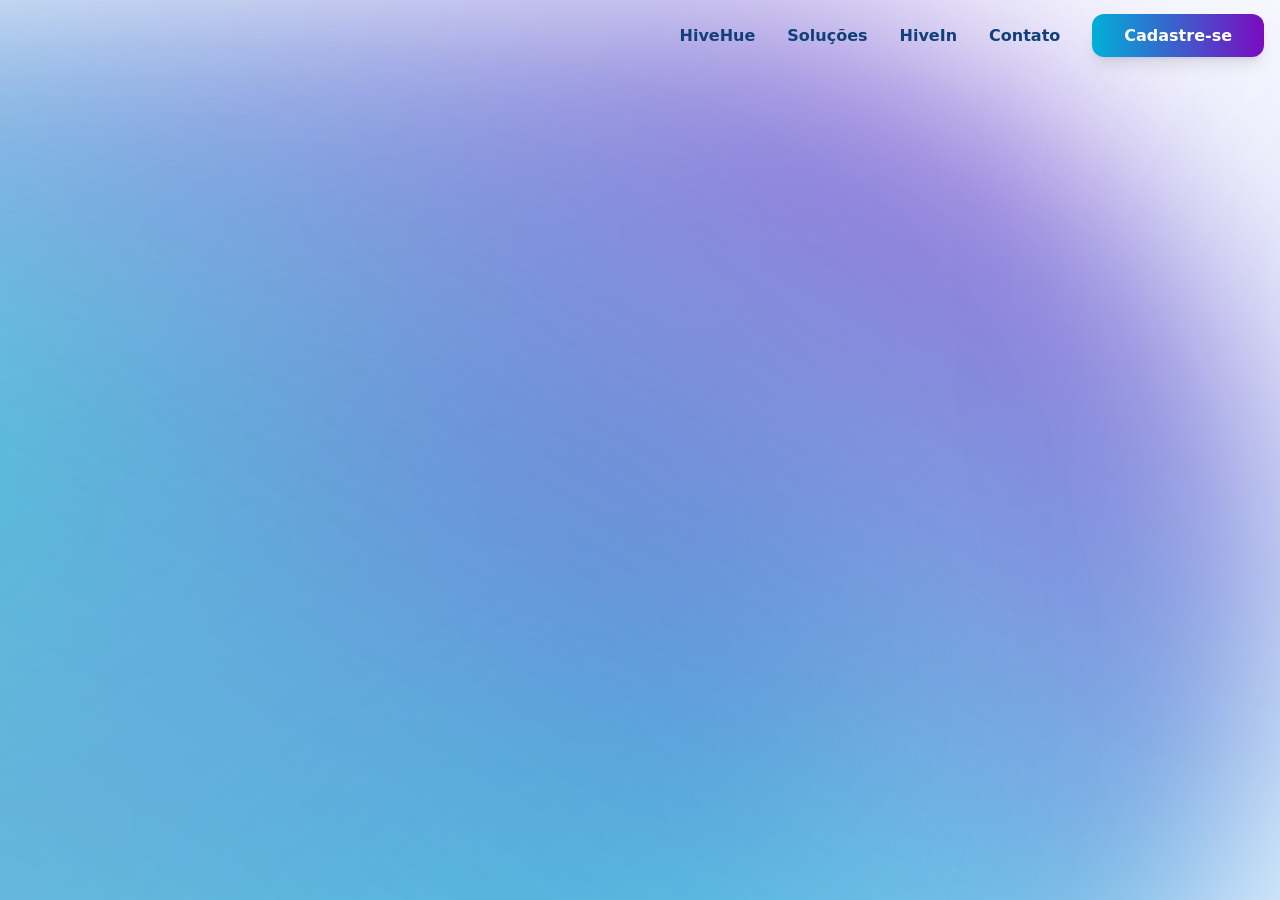
<file: index.html>
<!doctype html>
<html lang="pt-br">

<head>
  <meta charset="UTF-8" />
  <link rel="icon" type="image/svg+xml" href="/vite.svg" />
  <meta name="viewport" content="width=device-width, initial-scale=1.0" />
  <title>HiveHue | O ecosistema da inovação</title>
  <meta name="description"
    content="Transformamos desafios em conexões e ideias em negócios, acelerando a inovação e tornando o ecossistema de inovação acessível a todos." />
  <script type="module" crossorigin src="/assets/index-CHvXTnow.js"></script>
  <link rel="stylesheet" crossorigin href="/assets/index-Cvci1l3g.css">
</head>

<body class="font-sans">
  <div id="root"></div>
</body>

</html>
</file>
<file: assets/index-Cvci1l3g.css>
:root{--toastify-color-light: #fff;--toastify-color-dark: #121212;--toastify-color-info: #3498db;--toastify-color-success: #07bc0c;--toastify-color-warning: #f1c40f;--toastify-color-error: hsl(6, 78%, 57%);--toastify-color-transparent: rgba(255, 255, 255, .7);--toastify-icon-color-info: var(--toastify-color-info);--toastify-icon-color-success: var(--toastify-color-success);--toastify-icon-color-warning: var(--toastify-color-warning);--toastify-icon-color-error: var(--toastify-color-error);--toastify-container-width: fit-content;--toastify-toast-width: 320px;--toastify-toast-offset: 16px;--toastify-toast-top: max(var(--toastify-toast-offset), env(safe-area-inset-top));--toastify-toast-right: max(var(--toastify-toast-offset), env(safe-area-inset-right));--toastify-toast-left: max(var(--toastify-toast-offset), env(safe-area-inset-left));--toastify-toast-bottom: max(var(--toastify-toast-offset), env(safe-area-inset-bottom));--toastify-toast-background: #fff;--toastify-toast-padding: 14px;--toastify-toast-min-height: 64px;--toastify-toast-max-height: 800px;--toastify-toast-bd-radius: 6px;--toastify-toast-shadow: 0px 4px 12px rgba(0, 0, 0, .1);--toastify-font-family: sans-serif;--toastify-z-index: 9999;--toastify-text-color-light: #757575;--toastify-text-color-dark: #fff;--toastify-text-color-info: #fff;--toastify-text-color-success: #fff;--toastify-text-color-warning: #fff;--toastify-text-color-error: #fff;--toastify-spinner-color: #616161;--toastify-spinner-color-empty-area: #e0e0e0;--toastify-color-progress-light: linear-gradient(to right, #4cd964, #5ac8fa, #007aff, #34aadc, #5856d6, #ff2d55);--toastify-color-progress-dark: #bb86fc;--toastify-color-progress-info: var(--toastify-color-info);--toastify-color-progress-success: var(--toastify-color-success);--toastify-color-progress-warning: var(--toastify-color-warning);--toastify-color-progress-error: var(--toastify-color-error);--toastify-color-progress-bgo: .2}.Toastify__toast-container{z-index:var(--toastify-z-index);-webkit-transform:translate3d(0,0,var(--toastify-z-index));position:fixed;width:var(--toastify-container-width);box-sizing:border-box;color:#fff;display:flex;flex-direction:column}.Toastify__toast-container--top-left{top:var(--toastify-toast-top);left:var(--toastify-toast-left)}.Toastify__toast-container--top-center{top:var(--toastify-toast-top);left:50%;transform:translate(-50%);align-items:center}.Toastify__toast-container--top-right{top:var(--toastify-toast-top);right:var(--toastify-toast-right);align-items:end}.Toastify__toast-container--bottom-left{bottom:var(--toastify-toast-bottom);left:var(--toastify-toast-left)}.Toastify__toast-container--bottom-center{bottom:var(--toastify-toast-bottom);left:50%;transform:translate(-50%);align-items:center}.Toastify__toast-container--bottom-right{bottom:var(--toastify-toast-bottom);right:var(--toastify-toast-right);align-items:end}.Toastify__toast{--y: 0;position:relative;touch-action:none;width:var(--toastify-toast-width);min-height:var(--toastify-toast-min-height);box-sizing:border-box;margin-bottom:1rem;padding:var(--toastify-toast-padding);border-radius:var(--toastify-toast-bd-radius);box-shadow:var(--toastify-toast-shadow);max-height:var(--toastify-toast-max-height);font-family:var(--toastify-font-family);z-index:0;display:flex;flex:1 auto;align-items:center;word-break:break-word}@media only screen and (max-width: 480px){.Toastify__toast-container{width:100vw;left:env(safe-area-inset-left);margin:0}.Toastify__toast-container--top-left,.Toastify__toast-container--top-center,.Toastify__toast-container--top-right{top:env(safe-area-inset-top);transform:translate(0)}.Toastify__toast-container--bottom-left,.Toastify__toast-container--bottom-center,.Toastify__toast-container--bottom-right{bottom:env(safe-area-inset-bottom);transform:translate(0)}.Toastify__toast-container--rtl{right:env(safe-area-inset-right);left:initial}.Toastify__toast{--toastify-toast-width: 100%;margin-bottom:0;border-radius:0}}.Toastify__toast-container[data-stacked=true]{width:var(--toastify-toast-width)}.Toastify__toast--stacked{position:absolute;width:100%;transform:translate3d(0,var(--y),0) scale(var(--s));transition:transform .3s}.Toastify__toast--stacked[data-collapsed] .Toastify__toast-body,.Toastify__toast--stacked[data-collapsed] .Toastify__close-button{transition:opacity .1s}.Toastify__toast--stacked[data-collapsed=false]{overflow:visible}.Toastify__toast--stacked[data-collapsed=true]:not(:last-child)>*{opacity:0}.Toastify__toast--stacked:after{content:"";position:absolute;left:0;right:0;height:calc(var(--g) * 1px);bottom:100%}.Toastify__toast--stacked[data-pos=top]{top:0}.Toastify__toast--stacked[data-pos=bot]{bottom:0}.Toastify__toast--stacked[data-pos=bot].Toastify__toast--stacked:before{transform-origin:top}.Toastify__toast--stacked[data-pos=top].Toastify__toast--stacked:before{transform-origin:bottom}.Toastify__toast--stacked:before{content:"";position:absolute;left:0;right:0;bottom:0;height:100%;transform:scaleY(3);z-index:-1}.Toastify__toast--rtl{direction:rtl}.Toastify__toast--close-on-click{cursor:pointer}.Toastify__toast-icon{margin-inline-end:10px;width:22px;flex-shrink:0;display:flex}.Toastify--animate{animation-fill-mode:both;animation-duration:.5s}.Toastify--animate-icon{animation-fill-mode:both;animation-duration:.3s}.Toastify__toast-theme--dark{background:var(--toastify-color-dark);color:var(--toastify-text-color-dark)}.Toastify__toast-theme--light,.Toastify__toast-theme--colored.Toastify__toast--default{background:var(--toastify-color-light);color:var(--toastify-text-color-light)}.Toastify__toast-theme--colored.Toastify__toast--info{color:var(--toastify-text-color-info);background:var(--toastify-color-info)}.Toastify__toast-theme--colored.Toastify__toast--success{color:var(--toastify-text-color-success);background:var(--toastify-color-success)}.Toastify__toast-theme--colored.Toastify__toast--warning{color:var(--toastify-text-color-warning);background:var(--toastify-color-warning)}.Toastify__toast-theme--colored.Toastify__toast--error{color:var(--toastify-text-color-error);background:var(--toastify-color-error)}.Toastify__progress-bar-theme--light{background:var(--toastify-color-progress-light)}.Toastify__progress-bar-theme--dark{background:var(--toastify-color-progress-dark)}.Toastify__progress-bar--info{background:var(--toastify-color-progress-info)}.Toastify__progress-bar--success{background:var(--toastify-color-progress-success)}.Toastify__progress-bar--warning{background:var(--toastify-color-progress-warning)}.Toastify__progress-bar--error{background:var(--toastify-color-progress-error)}.Toastify__progress-bar-theme--colored.Toastify__progress-bar--info,.Toastify__progress-bar-theme--colored.Toastify__progress-bar--success,.Toastify__progress-bar-theme--colored.Toastify__progress-bar--warning,.Toastify__progress-bar-theme--colored.Toastify__progress-bar--error{background:var(--toastify-color-transparent)}.Toastify__close-button{color:#fff;position:absolute;top:6px;right:6px;background:transparent;outline:none;border:none;padding:0;cursor:pointer;opacity:.7;transition:.3s ease;z-index:1}.Toastify__toast--rtl .Toastify__close-button{left:6px;right:unset}.Toastify__close-button--light{color:#000;opacity:.3}.Toastify__close-button>svg{fill:currentColor;height:16px;width:14px}.Toastify__close-button:hover,.Toastify__close-button:focus{opacity:1}@keyframes Toastify__trackProgress{0%{transform:scaleX(1)}to{transform:scaleX(0)}}.Toastify__progress-bar{position:absolute;bottom:0;left:0;width:100%;height:100%;z-index:1;opacity:.7;transform-origin:left}.Toastify__progress-bar--animated{animation:Toastify__trackProgress linear 1 forwards}.Toastify__progress-bar--controlled{transition:transform .2s}.Toastify__progress-bar--rtl{right:0;left:initial;transform-origin:right;border-bottom-left-radius:initial}.Toastify__progress-bar--wrp{position:absolute;overflow:hidden;bottom:0;left:0;width:100%;height:5px;border-bottom-left-radius:var(--toastify-toast-bd-radius);border-bottom-right-radius:var(--toastify-toast-bd-radius)}.Toastify__progress-bar--wrp[data-hidden=true]{opacity:0}.Toastify__progress-bar--bg{opacity:var(--toastify-color-progress-bgo);width:100%;height:100%}.Toastify__spinner{width:20px;height:20px;box-sizing:border-box;border:2px solid;border-radius:100%;border-color:var(--toastify-spinner-color-empty-area);border-right-color:var(--toastify-spinner-color);animation:Toastify__spin .65s linear infinite}@keyframes Toastify__bounceInRight{0%,60%,75%,90%,to{animation-timing-function:cubic-bezier(.215,.61,.355,1)}0%{opacity:0;transform:translate3d(3000px,0,0)}60%{opacity:1;transform:translate3d(-25px,0,0)}75%{transform:translate3d(10px,0,0)}90%{transform:translate3d(-5px,0,0)}to{transform:none}}@keyframes Toastify__bounceOutRight{20%{opacity:1;transform:translate3d(-20px,var(--y),0)}to{opacity:0;transform:translate3d(2000px,var(--y),0)}}@keyframes Toastify__bounceInLeft{0%,60%,75%,90%,to{animation-timing-function:cubic-bezier(.215,.61,.355,1)}0%{opacity:0;transform:translate3d(-3000px,0,0)}60%{opacity:1;transform:translate3d(25px,0,0)}75%{transform:translate3d(-10px,0,0)}90%{transform:translate3d(5px,0,0)}to{transform:none}}@keyframes Toastify__bounceOutLeft{20%{opacity:1;transform:translate3d(20px,var(--y),0)}to{opacity:0;transform:translate3d(-2000px,var(--y),0)}}@keyframes Toastify__bounceInUp{0%,60%,75%,90%,to{animation-timing-function:cubic-bezier(.215,.61,.355,1)}0%{opacity:0;transform:translate3d(0,3000px,0)}60%{opacity:1;transform:translate3d(0,-20px,0)}75%{transform:translate3d(0,10px,0)}90%{transform:translate3d(0,-5px,0)}to{transform:translateZ(0)}}@keyframes Toastify__bounceOutUp{20%{transform:translate3d(0,calc(var(--y) - 10px),0)}40%,45%{opacity:1;transform:translate3d(0,calc(var(--y) + 20px),0)}to{opacity:0;transform:translate3d(0,-2000px,0)}}@keyframes Toastify__bounceInDown{0%,60%,75%,90%,to{animation-timing-function:cubic-bezier(.215,.61,.355,1)}0%{opacity:0;transform:translate3d(0,-3000px,0)}60%{opacity:1;transform:translate3d(0,25px,0)}75%{transform:translate3d(0,-10px,0)}90%{transform:translate3d(0,5px,0)}to{transform:none}}@keyframes Toastify__bounceOutDown{20%{transform:translate3d(0,calc(var(--y) - 10px),0)}40%,45%{opacity:1;transform:translate3d(0,calc(var(--y) + 20px),0)}to{opacity:0;transform:translate3d(0,2000px,0)}}.Toastify__bounce-enter--top-left,.Toastify__bounce-enter--bottom-left{animation-name:Toastify__bounceInLeft}.Toastify__bounce-enter--top-right,.Toastify__bounce-enter--bottom-right{animation-name:Toastify__bounceInRight}.Toastify__bounce-enter--top-center{animation-name:Toastify__bounceInDown}.Toastify__bounce-enter--bottom-center{animation-name:Toastify__bounceInUp}.Toastify__bounce-exit--top-left,.Toastify__bounce-exit--bottom-left{animation-name:Toastify__bounceOutLeft}.Toastify__bounce-exit--top-right,.Toastify__bounce-exit--bottom-right{animation-name:Toastify__bounceOutRight}.Toastify__bounce-exit--top-center{animation-name:Toastify__bounceOutUp}.Toastify__bounce-exit--bottom-center{animation-name:Toastify__bounceOutDown}@keyframes Toastify__zoomIn{0%{opacity:0;transform:scale3d(.3,.3,.3)}50%{opacity:1}}@keyframes Toastify__zoomOut{0%{opacity:1}50%{opacity:0;transform:translate3d(0,var(--y),0) scale3d(.3,.3,.3)}to{opacity:0}}.Toastify__zoom-enter{animation-name:Toastify__zoomIn}.Toastify__zoom-exit{animation-name:Toastify__zoomOut}@keyframes Toastify__flipIn{0%{transform:perspective(400px) rotateX(90deg);animation-timing-function:ease-in;opacity:0}40%{transform:perspective(400px) rotateX(-20deg);animation-timing-function:ease-in}60%{transform:perspective(400px) rotateX(10deg);opacity:1}80%{transform:perspective(400px) rotateX(-5deg)}to{transform:perspective(400px)}}@keyframes Toastify__flipOut{0%{transform:translate3d(0,var(--y),0) perspective(400px)}30%{transform:translate3d(0,var(--y),0) perspective(400px) rotateX(-20deg);opacity:1}to{transform:translate3d(0,var(--y),0) perspective(400px) rotateX(90deg);opacity:0}}.Toastify__flip-enter{animation-name:Toastify__flipIn}.Toastify__flip-exit{animation-name:Toastify__flipOut}@keyframes Toastify__slideInRight{0%{transform:translate3d(110%,0,0);visibility:visible}to{transform:translate3d(0,var(--y),0)}}@keyframes Toastify__slideInLeft{0%{transform:translate3d(-110%,0,0);visibility:visible}to{transform:translate3d(0,var(--y),0)}}@keyframes Toastify__slideInUp{0%{transform:translate3d(0,110%,0);visibility:visible}to{transform:translate3d(0,var(--y),0)}}@keyframes Toastify__slideInDown{0%{transform:translate3d(0,-110%,0);visibility:visible}to{transform:translate3d(0,var(--y),0)}}@keyframes Toastify__slideOutRight{0%{transform:translate3d(0,var(--y),0)}to{visibility:hidden;transform:translate3d(110%,var(--y),0)}}@keyframes Toastify__slideOutLeft{0%{transform:translate3d(0,var(--y),0)}to{visibility:hidden;transform:translate3d(-110%,var(--y),0)}}@keyframes Toastify__slideOutDown{0%{transform:translate3d(0,var(--y),0)}to{visibility:hidden;transform:translate3d(0,500px,0)}}@keyframes Toastify__slideOutUp{0%{transform:translate3d(0,var(--y),0)}to{visibility:hidden;transform:translate3d(0,-500px,0)}}.Toastify__slide-enter--top-left,.Toastify__slide-enter--bottom-left{animation-name:Toastify__slideInLeft}.Toastify__slide-enter--top-right,.Toastify__slide-enter--bottom-right{animation-name:Toastify__slideInRight}.Toastify__slide-enter--top-center{animation-name:Toastify__slideInDown}.Toastify__slide-enter--bottom-center{animation-name:Toastify__slideInUp}.Toastify__slide-exit--top-left,.Toastify__slide-exit--bottom-left{animation-name:Toastify__slideOutLeft;animation-timing-function:ease-in;animation-duration:.3s}.Toastify__slide-exit--top-right,.Toastify__slide-exit--bottom-right{animation-name:Toastify__slideOutRight;animation-timing-function:ease-in;animation-duration:.3s}.Toastify__slide-exit--top-center{animation-name:Toastify__slideOutUp;animation-timing-function:ease-in;animation-duration:.3s}.Toastify__slide-exit--bottom-center{animation-name:Toastify__slideOutDown;animation-timing-function:ease-in;animation-duration:.3s}@keyframes Toastify__spin{0%{transform:rotate(0)}to{transform:rotate(360deg)}}*,:before,:after{--tw-border-spacing-x: 0;--tw-border-spacing-y: 0;--tw-translate-x: 0;--tw-translate-y: 0;--tw-rotate: 0;--tw-skew-x: 0;--tw-skew-y: 0;--tw-scale-x: 1;--tw-scale-y: 1;--tw-pan-x: ;--tw-pan-y: ;--tw-pinch-zoom: ;--tw-scroll-snap-strictness: proximity;--tw-gradient-from-position: ;--tw-gradient-via-position: ;--tw-gradient-to-position: ;--tw-ordinal: ;--tw-slashed-zero: ;--tw-numeric-figure: ;--tw-numeric-spacing: ;--tw-numeric-fraction: ;--tw-ring-inset: ;--tw-ring-offset-width: 0px;--tw-ring-offset-color: #fff;--tw-ring-color: rgb(59 130 246 / .5);--tw-ring-offset-shadow: 0 0 #0000;--tw-ring-shadow: 0 0 #0000;--tw-shadow: 0 0 #0000;--tw-shadow-colored: 0 0 #0000;--tw-blur: ;--tw-brightness: ;--tw-contrast: ;--tw-grayscale: ;--tw-hue-rotate: ;--tw-invert: ;--tw-saturate: ;--tw-sepia: ;--tw-drop-shadow: ;--tw-backdrop-blur: ;--tw-backdrop-brightness: ;--tw-backdrop-contrast: ;--tw-backdrop-grayscale: ;--tw-backdrop-hue-rotate: ;--tw-backdrop-invert: ;--tw-backdrop-opacity: ;--tw-backdrop-saturate: ;--tw-backdrop-sepia: ;--tw-contain-size: ;--tw-contain-layout: ;--tw-contain-paint: ;--tw-contain-style: }::backdrop{--tw-border-spacing-x: 0;--tw-border-spacing-y: 0;--tw-translate-x: 0;--tw-translate-y: 0;--tw-rotate: 0;--tw-skew-x: 0;--tw-skew-y: 0;--tw-scale-x: 1;--tw-scale-y: 1;--tw-pan-x: ;--tw-pan-y: ;--tw-pinch-zoom: ;--tw-scroll-snap-strictness: proximity;--tw-gradient-from-position: ;--tw-gradient-via-position: ;--tw-gradient-to-position: ;--tw-ordinal: ;--tw-slashed-zero: ;--tw-numeric-figure: ;--tw-numeric-spacing: ;--tw-numeric-fraction: ;--tw-ring-inset: ;--tw-ring-offset-width: 0px;--tw-ring-offset-color: #fff;--tw-ring-color: rgb(59 130 246 / .5);--tw-ring-offset-shadow: 0 0 #0000;--tw-ring-shadow: 0 0 #0000;--tw-shadow: 0 0 #0000;--tw-shadow-colored: 0 0 #0000;--tw-blur: ;--tw-brightness: ;--tw-contrast: ;--tw-grayscale: ;--tw-hue-rotate: ;--tw-invert: ;--tw-saturate: ;--tw-sepia: ;--tw-drop-shadow: ;--tw-backdrop-blur: ;--tw-backdrop-brightness: ;--tw-backdrop-contrast: ;--tw-backdrop-grayscale: ;--tw-backdrop-hue-rotate: ;--tw-backdrop-invert: ;--tw-backdrop-opacity: ;--tw-backdrop-saturate: ;--tw-backdrop-sepia: ;--tw-contain-size: ;--tw-contain-layout: ;--tw-contain-paint: ;--tw-contain-style: }*,:before,:after{box-sizing:border-box;border-width:0;border-style:solid;border-color:#e5e7eb}:before,:after{--tw-content: ""}html,:host{line-height:1.5;-webkit-text-size-adjust:100%;-moz-tab-size:4;-o-tab-size:4;tab-size:4;font-family:system-ui,ui-sans-serif,system-ui,sans-serif,"Apple Color Emoji","Segoe UI Emoji",Segoe UI Symbol,"Noto Color Emoji";font-feature-settings:normal;font-variation-settings:normal;-webkit-tap-highlight-color:transparent}body{margin:0;line-height:inherit}hr{height:0;color:inherit;border-top-width:1px}abbr:where([title]){-webkit-text-decoration:underline dotted;text-decoration:underline dotted}h1,h2,h3,h4,h5,h6{font-size:inherit;font-weight:inherit}a{color:inherit;text-decoration:inherit}b,strong{font-weight:bolder}code,kbd,samp,pre{font-family:ui-monospace,SFMono-Regular,Menlo,Monaco,Consolas,Liberation Mono,Courier New,monospace;font-feature-settings:normal;font-variation-settings:normal;font-size:1em}small{font-size:80%}sub,sup{font-size:75%;line-height:0;position:relative;vertical-align:baseline}sub{bottom:-.25em}sup{top:-.5em}table{text-indent:0;border-color:inherit;border-collapse:collapse}button,input,optgroup,select,textarea{font-family:inherit;font-feature-settings:inherit;font-variation-settings:inherit;font-size:100%;font-weight:inherit;line-height:inherit;letter-spacing:inherit;color:inherit;margin:0;padding:0}button,select{text-transform:none}button,input:where([type=button]),input:where([type=reset]),input:where([type=submit]){-webkit-appearance:button;background-color:transparent;background-image:none}:-moz-focusring{outline:auto}:-moz-ui-invalid{box-shadow:none}progress{vertical-align:baseline}::-webkit-inner-spin-button,::-webkit-outer-spin-button{height:auto}[type=search]{-webkit-appearance:textfield;outline-offset:-2px}::-webkit-search-decoration{-webkit-appearance:none}::-webkit-file-upload-button{-webkit-appearance:button;font:inherit}summary{display:list-item}blockquote,dl,dd,h1,h2,h3,h4,h5,h6,hr,figure,p,pre{margin:0}fieldset{margin:0;padding:0}legend{padding:0}ol,ul,menu{list-style:none;margin:0;padding:0}dialog{padding:0}textarea{resize:vertical}input::-moz-placeholder,textarea::-moz-placeholder{opacity:1;color:#9ca3af}input::placeholder,textarea::placeholder{opacity:1;color:#9ca3af}button,[role=button]{cursor:pointer}:disabled{cursor:default}img,svg,video,canvas,audio,iframe,embed,object{display:block;vertical-align:middle}img,video{max-width:100%;height:auto}[hidden]{display:none}.container{width:100%}@media (min-width: 640px){.container{max-width:640px}}@media (min-width: 768px){.container{max-width:768px}}@media (min-width: 1024px){.container{max-width:1024px}}@media (min-width: 1280px){.container{max-width:1280px}}@media (min-width: 1536px){.container{max-width:1536px}}.sr-only{position:absolute;width:1px;height:1px;padding:0;margin:-1px;overflow:hidden;clip:rect(0,0,0,0);white-space:nowrap;border-width:0}.pointer-events-none{pointer-events:none}.fixed{position:fixed}.absolute{position:absolute}.relative{position:relative}.-inset-2{top:-.5rem;right:-.5rem;bottom:-.5rem;left:-.5rem}.inset-0{top:0;right:0;bottom:0;left:0}.-right-1\/4{right:-25%}.-right-2{right:-.5rem}.-top-2{top:-.5rem}.left-0{left:0}.left-3{left:.75rem}.right-0{right:0}.right-1\/3{right:33.333333%}.right-4{right:1rem}.right-\[-80px\]{right:-80px}.top-0{top:0}.top-1\/2{top:50%}.top-1\/3{top:33.333333%}.top-1\/4{top:25%}.top-3{top:.75rem}.top-4{top:1rem}.z-0{z-index:0}.z-10{z-index:10}.z-20{z-index:20}.z-30{z-index:30}.z-50{z-index:50}.mx-2{margin-left:.5rem;margin-right:.5rem}.mx-4{margin-left:1rem;margin-right:1rem}.mx-auto{margin-left:auto;margin-right:auto}.my-auto{margin-top:auto;margin-bottom:auto}.-mt-12{margin-top:-3rem}.mb-12{margin-bottom:3rem}.mb-16{margin-bottom:4rem}.mb-2{margin-bottom:.5rem}.mb-20{margin-bottom:5rem}.mb-3{margin-bottom:.75rem}.mb-4{margin-bottom:1rem}.mb-6{margin-bottom:1.5rem}.mb-8{margin-bottom:2rem}.ml-2{margin-left:.5rem}.ml-3{margin-left:.75rem}.ml-auto{margin-left:auto}.mr-2{margin-right:.5rem}.mr-3{margin-right:.75rem}.mt-0\.5{margin-top:.125rem}.mt-1{margin-top:.25rem}.mt-12{margin-top:3rem}.mt-2{margin-top:.5rem}.mt-6{margin-top:1.5rem}.mt-8{margin-top:2rem}.block{display:block}.inline-block{display:inline-block}.flex{display:flex}.inline-flex{display:inline-flex}.grid{display:grid}.hidden{display:none}.h-1\.5{height:.375rem}.h-10{height:2.5rem}.h-12{height:3rem}.h-14{height:3.5rem}.h-16{height:4rem}.h-2{height:.5rem}.h-2\.5{height:.625rem}.h-20{height:5rem}.h-32{height:8rem}.h-4{height:1rem}.h-48{height:12rem}.h-5{height:1.25rem}.h-6{height:1.5rem}.h-64{height:16rem}.h-7{height:1.75rem}.h-8{height:2rem}.h-\[137vh\]{height:137vh}.h-\[17vh\]{height:17vh}.h-\[180px\]{height:180px}.h-\[500px\]{height:500px}.h-\[86vh\]{height:86vh}.h-full{height:100%}.h-px{height:1px}.min-h-\[calc\(100vh-4rem\)\]{min-height:calc(100vh - 4rem)}.min-h-screen{min-height:100vh}.w-10{width:2.5rem}.w-12{width:3rem}.w-14{width:3.5rem}.w-16{width:4rem}.w-2{width:.5rem}.w-2\.5{width:.625rem}.w-20{width:5rem}.w-24{width:6rem}.w-32{width:8rem}.w-4{width:1rem}.w-5{width:1.25rem}.w-6{width:1.5rem}.w-7{width:1.75rem}.w-8{width:2rem}.w-80{width:20rem}.w-\[100vw\]{width:100vw}.w-\[160vw\]{width:160vw}.w-\[20vw\]{width:20vw}.w-\[350px\]{width:350px}.w-auto{width:auto}.w-full{width:100%}.max-w-2xl{max-width:42rem}.max-w-3xl{max-width:48rem}.max-w-4xl{max-width:56rem}.max-w-5xl{max-width:64rem}.max-w-6xl{max-width:72rem}.max-w-7xl{max-width:80rem}.max-w-full{max-width:100%}.max-w-md{max-width:28rem}.flex-1{flex:1 1 0%}.flex-shrink-0{flex-shrink:0}.-translate-y-1\/2{--tw-translate-y: -50%;transform:translate(var(--tw-translate-x),var(--tw-translate-y)) rotate(var(--tw-rotate)) skew(var(--tw-skew-x)) skewY(var(--tw-skew-y)) scaleX(var(--tw-scale-x)) scaleY(var(--tw-scale-y))}.rotate-0{--tw-rotate: 0deg;transform:translate(var(--tw-translate-x),var(--tw-translate-y)) rotate(var(--tw-rotate)) skew(var(--tw-skew-x)) skewY(var(--tw-skew-y)) scaleX(var(--tw-scale-x)) scaleY(var(--tw-scale-y))}.transform{transform:translate(var(--tw-translate-x),var(--tw-translate-y)) rotate(var(--tw-rotate)) skew(var(--tw-skew-x)) skewY(var(--tw-skew-y)) scaleX(var(--tw-scale-x)) scaleY(var(--tw-scale-y))}.transform-gpu{transform:translate3d(var(--tw-translate-x),var(--tw-translate-y),0) rotate(var(--tw-rotate)) skew(var(--tw-skew-x)) skewY(var(--tw-skew-y)) scaleX(var(--tw-scale-x)) scaleY(var(--tw-scale-y))}@keyframes aurora{0%,to{transform:translate(0) rotate(0) scale(1);opacity:1}50%{transform:translate(5%,5%) rotate(180deg) scale(1.2);opacity:.8}}.animate-aurora{animation:aurora 20s ease infinite}@keyframes aurora-reverse{0%,to{transform:translate(0) rotate(0) scale(1);opacity:.8}50%{transform:translate(-5%,-5%) rotate(-180deg) scale(1.1);opacity:1}}.animate-aurora-reverse{animation:aurora-reverse 25s ease infinite}@keyframes aurora-slow{0%,to{transform:translate(0) rotate(0) scale(1);opacity:.9}50%{transform:translate(3%,-3%) rotate(90deg) scale(1.15);opacity:.7}}.animate-aurora-slow{animation:aurora-slow 30s ease infinite}@keyframes bounce-in{0%{opacity:0;transform:scale(.3)}50%{opacity:1;transform:scale(1.05)}70%{transform:scale(.9)}to{opacity:1;transform:scale(1)}}.animate-bounce-in{animation:bounce-in .6s ease-out forwards}@keyframes fade-in-scale-up{0%{opacity:0;transform:scale(.95)}to{opacity:1;transform:scale(1)}}.animate-fade-in-scale-up{animation:fade-in-scale-up .3s ease-out forwards}@keyframes pulse{50%{opacity:.5}}.animate-pulse{animation:pulse 2s cubic-bezier(.4,0,.6,1) infinite}.cursor-pointer{cursor:pointer}.resize-none{resize:none}.grid-cols-1{grid-template-columns:repeat(1,minmax(0,1fr))}.flex-col{flex-direction:column}.flex-wrap{flex-wrap:wrap}.items-start{align-items:flex-start}.items-center{align-items:center}.justify-end{justify-content:flex-end}.justify-center{justify-content:center}.justify-between{justify-content:space-between}.gap-12{gap:3rem}.gap-2{gap:.5rem}.gap-3{gap:.75rem}.gap-4{gap:1rem}.gap-6{gap:1.5rem}.gap-8{gap:2rem}.space-x-3>:not([hidden])~:not([hidden]){--tw-space-x-reverse: 0;margin-right:calc(.75rem * var(--tw-space-x-reverse));margin-left:calc(.75rem * calc(1 - var(--tw-space-x-reverse)))}.space-x-4>:not([hidden])~:not([hidden]){--tw-space-x-reverse: 0;margin-right:calc(1rem * var(--tw-space-x-reverse));margin-left:calc(1rem * calc(1 - var(--tw-space-x-reverse)))}.space-y-1>:not([hidden])~:not([hidden]){--tw-space-y-reverse: 0;margin-top:calc(.25rem * calc(1 - var(--tw-space-y-reverse)));margin-bottom:calc(.25rem * var(--tw-space-y-reverse))}.space-y-2>:not([hidden])~:not([hidden]){--tw-space-y-reverse: 0;margin-top:calc(.5rem * calc(1 - var(--tw-space-y-reverse)));margin-bottom:calc(.5rem * var(--tw-space-y-reverse))}.space-y-3>:not([hidden])~:not([hidden]){--tw-space-y-reverse: 0;margin-top:calc(.75rem * calc(1 - var(--tw-space-y-reverse)));margin-bottom:calc(.75rem * var(--tw-space-y-reverse))}.space-y-4>:not([hidden])~:not([hidden]){--tw-space-y-reverse: 0;margin-top:calc(1rem * calc(1 - var(--tw-space-y-reverse)));margin-bottom:calc(1rem * var(--tw-space-y-reverse))}.space-y-6>:not([hidden])~:not([hidden]){--tw-space-y-reverse: 0;margin-top:calc(1.5rem * calc(1 - var(--tw-space-y-reverse)));margin-bottom:calc(1.5rem * var(--tw-space-y-reverse))}.space-y-8>:not([hidden])~:not([hidden]){--tw-space-y-reverse: 0;margin-top:calc(2rem * calc(1 - var(--tw-space-y-reverse)));margin-bottom:calc(2rem * var(--tw-space-y-reverse))}.overflow-hidden{overflow:hidden}.text-balance{text-wrap:balance}.rounded{border-radius:.25rem}.rounded-2xl{border-radius:1rem}.rounded-3xl{border-radius:1.5rem}.rounded-full{border-radius:9999px}.rounded-lg{border-radius:.5rem}.rounded-xl{border-radius:.75rem}.border{border-width:1px}.border-2{border-width:2px}.border-b{border-bottom-width:1px}.border-l{border-left-width:1px}.border-l-4{border-left-width:4px}.border-t{border-top-width:1px}.border-\[\#00B0D7\]{--tw-border-opacity: 1;border-color:rgb(0 176 215 / var(--tw-border-opacity))}.border-\[\#00B0D7\]\/20{border-color:#00b0d733}.border-\[\#00B0D7\]\/30{border-color:#00b0d74d}.border-gray-100{--tw-border-opacity: 1;border-color:rgb(243 244 246 / var(--tw-border-opacity))}.border-gray-200{--tw-border-opacity: 1;border-color:rgb(229 231 235 / var(--tw-border-opacity))}.border-gray-300{--tw-border-opacity: 1;border-color:rgb(209 213 219 / var(--tw-border-opacity))}.border-gray-400{--tw-border-opacity: 1;border-color:rgb(156 163 175 / var(--tw-border-opacity))}.border-white\/20{border-color:#fff3}.border-white\/30{border-color:#ffffff4d}.bg-\[\#00B0D7\]{--tw-bg-opacity: 1;background-color:rgb(0 176 215 / var(--tw-bg-opacity))}.bg-\[\#11407A\]\/80{background-color:#11407acc}.bg-\[\#182848\]{--tw-bg-opacity: 1;background-color:rgb(24 40 72 / var(--tw-bg-opacity))}.bg-black{--tw-bg-opacity: 1;background-color:rgb(0 0 0 / var(--tw-bg-opacity))}.bg-black\/60{background-color:#0009}.bg-gray-300{--tw-bg-opacity: 1;background-color:rgb(209 213 219 / var(--tw-bg-opacity))}.bg-gray-50{--tw-bg-opacity: 1;background-color:rgb(249 250 251 / var(--tw-bg-opacity))}.bg-transparent{background-color:transparent}.bg-white{--tw-bg-opacity: 1;background-color:rgb(255 255 255 / var(--tw-bg-opacity))}.bg-white\/40{background-color:#fff6}.bg-white\/80{background-color:#fffc}.bg-white\/85{background-color:#ffffffd9}.bg-white\/90{background-color:#ffffffe6}.bg-white\/95{background-color:#fffffff2}.bg-opacity-50{--tw-bg-opacity: .5}.bg-\[url\(\'\/fundo-7\.png\'\)\]{background-image:url(/fundo-7.png)}.bg-\[url\(\'\/network-3524352_1280\.jpg\'\)\]{background-image:url(/network-3524352_1280.jpg)}.bg-\[url\(\'\/slide\.png\'\)\]{background-image:url(/slide.png)}.bg-gradient-to-bl{background-image:linear-gradient(to bottom left,var(--tw-gradient-stops))}.bg-gradient-to-br{background-image:linear-gradient(to bottom right,var(--tw-gradient-stops))}.bg-gradient-to-r{background-image:linear-gradient(to right,var(--tw-gradient-stops))}.bg-gradient-to-tl{background-image:linear-gradient(to top left,var(--tw-gradient-stops))}.from-\[\#00B0D7\]{--tw-gradient-from: #00B0D7 var(--tw-gradient-from-position);--tw-gradient-to: rgb(0 176 215 / 0) var(--tw-gradient-to-position);--tw-gradient-stops: var(--tw-gradient-from), var(--tw-gradient-to)}.from-\[\#00B0D7\]\/10{--tw-gradient-from: rgb(0 176 215 / .1) var(--tw-gradient-from-position);--tw-gradient-to: rgb(0 176 215 / 0) var(--tw-gradient-to-position);--tw-gradient-stops: var(--tw-gradient-from), var(--tw-gradient-to)}.from-\[\#00B0D7\]\/15{--tw-gradient-from: rgb(0 176 215 / .15) var(--tw-gradient-from-position);--tw-gradient-to: rgb(0 176 215 / 0) var(--tw-gradient-to-position);--tw-gradient-stops: var(--tw-gradient-from), var(--tw-gradient-to)}.from-\[\#00B0D7\]\/20{--tw-gradient-from: rgb(0 176 215 / .2) var(--tw-gradient-from-position);--tw-gradient-to: rgb(0 176 215 / 0) var(--tw-gradient-to-position);--tw-gradient-stops: var(--tw-gradient-from), var(--tw-gradient-to)}.from-\[\#00B0D7\]\/35{--tw-gradient-from: rgb(0 176 215 / .35) var(--tw-gradient-from-position);--tw-gradient-to: rgb(0 176 215 / 0) var(--tw-gradient-to-position);--tw-gradient-stops: var(--tw-gradient-from), var(--tw-gradient-to)}.from-\[\#00B0D7\]\/5{--tw-gradient-from: rgb(0 176 215 / .05) var(--tw-gradient-from-position);--tw-gradient-to: rgb(0 176 215 / 0) var(--tw-gradient-to-position);--tw-gradient-stops: var(--tw-gradient-from), var(--tw-gradient-to)}.from-\[\#00B0D7\]\/60{--tw-gradient-from: rgb(0 176 215 / .6) var(--tw-gradient-from-position);--tw-gradient-to: rgb(0 176 215 / 0) var(--tw-gradient-to-position);--tw-gradient-stops: var(--tw-gradient-from), var(--tw-gradient-to)}.from-\[\#00DED9\]{--tw-gradient-from: #00DED9 var(--tw-gradient-from-position);--tw-gradient-to: rgb(0 222 217 / 0) var(--tw-gradient-to-position);--tw-gradient-stops: var(--tw-gradient-from), var(--tw-gradient-to)}.from-\[\#00DED9\]\/20{--tw-gradient-from: rgb(0 222 217 / .2) var(--tw-gradient-from-position);--tw-gradient-to: rgb(0 222 217 / 0) var(--tw-gradient-to-position);--tw-gradient-stops: var(--tw-gradient-from), var(--tw-gradient-to)}.from-\[\#11407A\]{--tw-gradient-from: #11407A var(--tw-gradient-from-position);--tw-gradient-to: rgb(17 64 122 / 0) var(--tw-gradient-to-position);--tw-gradient-stops: var(--tw-gradient-from), var(--tw-gradient-to)}.from-\[\#11407A\]\/10{--tw-gradient-from: rgb(17 64 122 / .1) var(--tw-gradient-from-position);--tw-gradient-to: rgb(17 64 122 / 0) var(--tw-gradient-to-position);--tw-gradient-stops: var(--tw-gradient-from), var(--tw-gradient-to)}.from-\[\#11407A\]\/5{--tw-gradient-from: rgb(17 64 122 / .05) var(--tw-gradient-from-position);--tw-gradient-to: rgb(17 64 122 / 0) var(--tw-gradient-to-position);--tw-gradient-stops: var(--tw-gradient-from), var(--tw-gradient-to)}.from-\[\#182848\]{--tw-gradient-from: #182848 var(--tw-gradient-from-position);--tw-gradient-to: rgb(24 40 72 / 0) var(--tw-gradient-to-position);--tw-gradient-stops: var(--tw-gradient-from), var(--tw-gradient-to)}.from-\[\#182848\]\/10{--tw-gradient-from: rgb(24 40 72 / .1) var(--tw-gradient-from-position);--tw-gradient-to: rgb(24 40 72 / 0) var(--tw-gradient-to-position);--tw-gradient-stops: var(--tw-gradient-from), var(--tw-gradient-to)}.from-\[\#4ECDC4\]{--tw-gradient-from: #4ECDC4 var(--tw-gradient-from-position);--tw-gradient-to: rgb(78 205 196 / 0) var(--tw-gradient-to-position);--tw-gradient-stops: var(--tw-gradient-from), var(--tw-gradient-to)}.from-\[\#7A0BC0\]{--tw-gradient-from: #7A0BC0 var(--tw-gradient-from-position);--tw-gradient-to: rgb(122 11 192 / 0) var(--tw-gradient-to-position);--tw-gradient-stops: var(--tw-gradient-from), var(--tw-gradient-to)}.from-\[\#7A0BC0\]\/10{--tw-gradient-from: rgb(122 11 192 / .1) var(--tw-gradient-from-position);--tw-gradient-to: rgb(122 11 192 / 0) var(--tw-gradient-to-position);--tw-gradient-stops: var(--tw-gradient-from), var(--tw-gradient-to)}.from-\[\#7A0BC0\]\/20{--tw-gradient-from: rgb(122 11 192 / .2) var(--tw-gradient-from-position);--tw-gradient-to: rgb(122 11 192 / 0) var(--tw-gradient-to-position);--tw-gradient-stops: var(--tw-gradient-from), var(--tw-gradient-to)}.from-\[\#7A0BC0\]\/70{--tw-gradient-from: rgb(122 11 192 / .7) var(--tw-gradient-from-position);--tw-gradient-to: rgb(122 11 192 / 0) var(--tw-gradient-to-position);--tw-gradient-stops: var(--tw-gradient-from), var(--tw-gradient-to)}.from-\[\#87CEEB\]\/40{--tw-gradient-from: rgb(135 206 235 / .4) var(--tw-gradient-from-position);--tw-gradient-to: rgb(135 206 235 / 0) var(--tw-gradient-to-position);--tw-gradient-stops: var(--tw-gradient-from), var(--tw-gradient-to)}.from-\[\#A8E6CF\]{--tw-gradient-from: #A8E6CF var(--tw-gradient-from-position);--tw-gradient-to: rgb(168 230 207 / 0) var(--tw-gradient-to-position);--tw-gradient-stops: var(--tw-gradient-from), var(--tw-gradient-to)}.from-\[\#FF6B6B\]{--tw-gradient-from: #FF6B6B var(--tw-gradient-from-position);--tw-gradient-to: rgb(255 107 107 / 0) var(--tw-gradient-to-position);--tw-gradient-stops: var(--tw-gradient-from), var(--tw-gradient-to)}.from-\[\#FFB347\]{--tw-gradient-from: #FFB347 var(--tw-gradient-from-position);--tw-gradient-to: rgb(255 179 71 / 0) var(--tw-gradient-to-position);--tw-gradient-stops: var(--tw-gradient-from), var(--tw-gradient-to)}.from-\[\#FFD700\]{--tw-gradient-from: #FFD700 var(--tw-gradient-from-position);--tw-gradient-to: rgb(255 215 0 / 0) var(--tw-gradient-to-position);--tw-gradient-stops: var(--tw-gradient-from), var(--tw-gradient-to)}.from-\[\#f8f9ff\]{--tw-gradient-from: #f8f9ff var(--tw-gradient-from-position);--tw-gradient-to: rgb(248 249 255 / 0) var(--tw-gradient-to-position);--tw-gradient-stops: var(--tw-gradient-from), var(--tw-gradient-to)}.from-green-600{--tw-gradient-from: #16a34a var(--tw-gradient-from-position);--tw-gradient-to: rgb(22 163 74 / 0) var(--tw-gradient-to-position);--tw-gradient-stops: var(--tw-gradient-from), var(--tw-gradient-to)}.from-transparent{--tw-gradient-from: transparent var(--tw-gradient-from-position);--tw-gradient-to: rgb(0 0 0 / 0) var(--tw-gradient-to-position);--tw-gradient-stops: var(--tw-gradient-from), var(--tw-gradient-to)}.from-white{--tw-gradient-from: #fff var(--tw-gradient-from-position);--tw-gradient-to: rgb(255 255 255 / 0) var(--tw-gradient-to-position);--tw-gradient-stops: var(--tw-gradient-from), var(--tw-gradient-to)}.via-\[\#00B0D7\]\/10{--tw-gradient-to: rgb(0 176 215 / 0) var(--tw-gradient-to-position);--tw-gradient-stops: var(--tw-gradient-from), rgb(0 176 215 / .1) var(--tw-gradient-via-position), var(--tw-gradient-to)}.via-\[\#00B0D7\]\/55{--tw-gradient-to: rgb(0 176 215 / 0) var(--tw-gradient-to-position);--tw-gradient-stops: var(--tw-gradient-from), rgb(0 176 215 / .55) var(--tw-gradient-via-position), var(--tw-gradient-to)}.via-\[\#182848\]{--tw-gradient-to: rgb(24 40 72 / 0) var(--tw-gradient-to-position);--tw-gradient-stops: var(--tw-gradient-from), #182848 var(--tw-gradient-via-position), var(--tw-gradient-to)}.via-\[\#7A0BC0\]\/10{--tw-gradient-to: rgb(122 11 192 / 0) var(--tw-gradient-to-position);--tw-gradient-stops: var(--tw-gradient-from), rgb(122 11 192 / .1) var(--tw-gradient-via-position), var(--tw-gradient-to)}.via-\[\#7A0BC0\]\/20{--tw-gradient-to: rgb(122 11 192 / 0) var(--tw-gradient-to-position);--tw-gradient-stops: var(--tw-gradient-from), rgb(122 11 192 / .2) var(--tw-gradient-via-position), var(--tw-gradient-to)}.via-\[\#7A0BC0\]\/35{--tw-gradient-to: rgb(122 11 192 / 0) var(--tw-gradient-to-position);--tw-gradient-stops: var(--tw-gradient-from), rgb(122 11 192 / .35) var(--tw-gradient-via-position), var(--tw-gradient-to)}.via-\[\#f8f9ff\]{--tw-gradient-to: rgb(248 249 255 / 0) var(--tw-gradient-to-position);--tw-gradient-stops: var(--tw-gradient-from), #f8f9ff var(--tw-gradient-via-position), var(--tw-gradient-to)}.via-green-700{--tw-gradient-to: rgb(21 128 61 / 0) var(--tw-gradient-to-position);--tw-gradient-stops: var(--tw-gradient-from), #15803d var(--tw-gradient-via-position), var(--tw-gradient-to)}.to-\[\#0072BC\]{--tw-gradient-to: #0072BC var(--tw-gradient-to-position)}.to-\[\#00B0D7\]{--tw-gradient-to: #00B0D7 var(--tw-gradient-to-position)}.to-\[\#00B0D7\]\/10{--tw-gradient-to: rgb(0 176 215 / .1) var(--tw-gradient-to-position)}.to-\[\#00B0D7\]\/20{--tw-gradient-to: rgb(0 176 215 / .2) var(--tw-gradient-to-position)}.to-\[\#00B0D7\]\/5{--tw-gradient-to: rgb(0 176 215 / .05) var(--tw-gradient-to-position)}.to-\[\#00DED9\]{--tw-gradient-to: #00DED9 var(--tw-gradient-to-position)}.to-\[\#00DED9\]\/10{--tw-gradient-to: rgb(0 222 217 / .1) var(--tw-gradient-to-position)}.to-\[\#00DED9\]\/20{--tw-gradient-to: rgb(0 222 217 / .2) var(--tw-gradient-to-position)}.to-\[\#00FFC6\]\/35{--tw-gradient-to: rgb(0 255 198 / .35) var(--tw-gradient-to-position)}.to-\[\#00FFC6\]\/40{--tw-gradient-to: rgb(0 255 198 / .4) var(--tw-gradient-to-position)}.to-\[\#00FFC6\]\/50{--tw-gradient-to: rgb(0 255 198 / .5) var(--tw-gradient-to-position)}.to-\[\#11407A\]{--tw-gradient-to: #11407A var(--tw-gradient-to-position)}.to-\[\#182848\]{--tw-gradient-to: #182848 var(--tw-gradient-to-position)}.to-\[\#182848\]\/10{--tw-gradient-to: rgb(24 40 72 / .1) var(--tw-gradient-to-position)}.to-\[\#6DD5ED\]{--tw-gradient-to: #6DD5ED var(--tw-gradient-to-position)}.to-\[\#7A0BC0\]{--tw-gradient-to: #7A0BC0 var(--tw-gradient-to-position)}.to-\[\#7A0BC0\]\/10{--tw-gradient-to: rgb(122 11 192 / .1) var(--tw-gradient-to-position)}.to-\[\#7A0BC0\]\/15{--tw-gradient-to: rgb(122 11 192 / .15) var(--tw-gradient-to-position)}.to-\[\#7A0BC0\]\/20{--tw-gradient-to: rgb(122 11 192 / .2) var(--tw-gradient-to-position)}.to-\[\#7A0BC0\]\/5{--tw-gradient-to: rgb(122 11 192 / .05) var(--tw-gradient-to-position)}.to-\[\#7FCDCD\]{--tw-gradient-to: #7FCDCD var(--tw-gradient-to-position)}.to-\[\#B8E6FF\]\/40{--tw-gradient-to: rgb(184 230 255 / .4) var(--tw-gradient-to-position)}.to-\[\#FF8E8E\]{--tw-gradient-to: #FF8E8E var(--tw-gradient-to-position)}.to-\[\#FFA500\]{--tw-gradient-to: #FFA500 var(--tw-gradient-to-position)}.to-\[\#FFCC70\]{--tw-gradient-to: #FFCC70 var(--tw-gradient-to-position)}.to-\[\#e8f5ff\]{--tw-gradient-to: #e8f5ff var(--tw-gradient-to-position)}.to-green-800{--tw-gradient-to: #166534 var(--tw-gradient-to-position)}.to-transparent{--tw-gradient-to: transparent var(--tw-gradient-to-position)}.to-white{--tw-gradient-to: #fff var(--tw-gradient-to-position)}.bg-cover{background-size:cover}.bg-clip-text{-webkit-background-clip:text;background-clip:text}.bg-center{background-position:center}.object-contain{-o-object-fit:contain;object-fit:contain}.object-cover{-o-object-fit:cover;object-fit:cover}.p-12{padding:3rem}.p-4{padding:1rem}.p-6{padding:1.5rem}.p-8{padding:2rem}.px-12{padding-left:3rem;padding-right:3rem}.px-16{padding-left:4rem;padding-right:4rem}.px-2{padding-left:.5rem;padding-right:.5rem}.px-4{padding-left:1rem;padding-right:1rem}.px-6{padding-left:1.5rem;padding-right:1.5rem}.px-8{padding-left:2rem;padding-right:2rem}.py-1{padding-top:.25rem;padding-bottom:.25rem}.py-12{padding-top:3rem;padding-bottom:3rem}.py-16{padding-top:4rem;padding-bottom:4rem}.py-2{padding-top:.5rem;padding-bottom:.5rem}.py-20{padding-top:5rem;padding-bottom:5rem}.py-24{padding-top:6rem;padding-bottom:6rem}.py-3{padding-top:.75rem;padding-bottom:.75rem}.py-4{padding-top:1rem;padding-bottom:1rem}.py-5{padding-top:1.25rem;padding-bottom:1.25rem}.py-6{padding-top:1.5rem;padding-bottom:1.5rem}.py-8{padding-top:2rem;padding-bottom:2rem}.pl-10{padding-left:2.5rem}.pl-6{padding-left:1.5rem}.pr-4{padding-right:1rem}.pt-20{padding-top:5rem}.pt-24{padding-top:6rem}.pt-6{padding-top:1.5rem}.pt-8{padding-top:2rem}.text-left{text-align:left}.text-center{text-align:center}.font-sans{font-family:system-ui,ui-sans-serif,system-ui,sans-serif,"Apple Color Emoji","Segoe UI Emoji",Segoe UI Symbol,"Noto Color Emoji"}.text-2xl{font-size:1.5rem;line-height:2rem}.text-3xl{font-size:1.875rem;line-height:2.25rem}.text-4xl{font-size:2.25rem;line-height:2.5rem}.text-5xl{font-size:3rem;line-height:1}.text-7xl{font-size:4.5rem;line-height:1}.text-base{font-size:1rem;line-height:1.5rem}.text-lg{font-size:1.125rem;line-height:1.75rem}.text-sm{font-size:.875rem;line-height:1.25rem}.text-xl{font-size:1.25rem;line-height:1.75rem}.text-xs{font-size:.75rem;line-height:1rem}.font-bold{font-weight:700}.font-medium{font-weight:500}.font-semibold{font-weight:600}.leading-relaxed{line-height:1.625}.leading-tight{line-height:1.25}.tracking-tighter{letter-spacing:-.05em}.text-\[\#00B0D7\]{--tw-text-opacity: 1;color:rgb(0 176 215 / var(--tw-text-opacity))}.text-\[\#00DED9\]{--tw-text-opacity: 1;color:rgb(0 222 217 / var(--tw-text-opacity))}.text-\[\#11407A\]{--tw-text-opacity: 1;color:rgb(17 64 122 / var(--tw-text-opacity))}.text-\[\#182848\]{--tw-text-opacity: 1;color:rgb(24 40 72 / var(--tw-text-opacity))}.text-\[\#7A0BC0\]{--tw-text-opacity: 1;color:rgb(122 11 192 / var(--tw-text-opacity))}.text-gray-300{--tw-text-opacity: 1;color:rgb(209 213 219 / var(--tw-text-opacity))}.text-gray-400{--tw-text-opacity: 1;color:rgb(156 163 175 / var(--tw-text-opacity))}.text-gray-500{--tw-text-opacity: 1;color:rgb(107 114 128 / var(--tw-text-opacity))}.text-gray-600{--tw-text-opacity: 1;color:rgb(75 85 99 / var(--tw-text-opacity))}.text-gray-700{--tw-text-opacity: 1;color:rgb(55 65 81 / var(--tw-text-opacity))}.text-gray-800{--tw-text-opacity: 1;color:rgb(31 41 55 / var(--tw-text-opacity))}.text-gray-900{--tw-text-opacity: 1;color:rgb(17 24 39 / var(--tw-text-opacity))}.text-green-500{--tw-text-opacity: 1;color:rgb(34 197 94 / var(--tw-text-opacity))}.text-transparent{color:transparent}.text-white{--tw-text-opacity: 1;color:rgb(255 255 255 / var(--tw-text-opacity))}.text-white\/80{color:#fffc}.text-yellow-500{--tw-text-opacity: 1;color:rgb(234 179 8 / var(--tw-text-opacity))}.underline{text-decoration-line:underline}.placeholder-gray-400::-moz-placeholder{--tw-placeholder-opacity: 1;color:rgb(156 163 175 / var(--tw-placeholder-opacity))}.placeholder-gray-400::placeholder{--tw-placeholder-opacity: 1;color:rgb(156 163 175 / var(--tw-placeholder-opacity))}.placeholder-gray-500::-moz-placeholder{--tw-placeholder-opacity: 1;color:rgb(107 114 128 / var(--tw-placeholder-opacity))}.placeholder-gray-500::placeholder{--tw-placeholder-opacity: 1;color:rgb(107 114 128 / var(--tw-placeholder-opacity))}.opacity-0{opacity:0}.opacity-100{opacity:1}.opacity-20{opacity:.2}.opacity-5{opacity:.05}.opacity-50{opacity:.5}.opacity-60{opacity:.6}.opacity-90{opacity:.9}.mix-blend-multiply{mix-blend-mode:multiply}.shadow-2xl{--tw-shadow: 0 25px 50px -12px rgb(0 0 0 / .25);--tw-shadow-colored: 0 25px 50px -12px var(--tw-shadow-color);box-shadow:var(--tw-ring-offset-shadow, 0 0 #0000),var(--tw-ring-shadow, 0 0 #0000),var(--tw-shadow)}.shadow-\[0_12px_0_0_\#1560A8\,0_20px_40px_0_rgba\(122\,11\,192\,0\.3\)\]{--tw-shadow: 0 12px 0 0 #1560A8,0 20px 40px 0 rgba(122,11,192,.3);--tw-shadow-colored: 0 12px 0 0 var(--tw-shadow-color), 0 20px 40px 0 var(--tw-shadow-color);box-shadow:var(--tw-ring-offset-shadow, 0 0 #0000),var(--tw-ring-shadow, 0 0 #0000),var(--tw-shadow)}.shadow-\[0_8px_0_0_\#1560A8\,0_16px_32px_0_rgba\(0\,222\,217\,0\.18\)\]{--tw-shadow: 0 8px 0 0 #1560A8,0 16px 32px 0 rgba(0,222,217,.18);--tw-shadow-colored: 0 8px 0 0 var(--tw-shadow-color), 0 16px 32px 0 var(--tw-shadow-color);box-shadow:var(--tw-ring-offset-shadow, 0 0 #0000),var(--tw-ring-shadow, 0 0 #0000),var(--tw-shadow)}.shadow-lg{--tw-shadow: 0 10px 15px -3px rgb(0 0 0 / .1), 0 4px 6px -4px rgb(0 0 0 / .1);--tw-shadow-colored: 0 10px 15px -3px var(--tw-shadow-color), 0 4px 6px -4px var(--tw-shadow-color);box-shadow:var(--tw-ring-offset-shadow, 0 0 #0000),var(--tw-ring-shadow, 0 0 #0000),var(--tw-shadow)}.shadow-md{--tw-shadow: 0 4px 6px -1px rgb(0 0 0 / .1), 0 2px 4px -2px rgb(0 0 0 / .1);--tw-shadow-colored: 0 4px 6px -1px var(--tw-shadow-color), 0 2px 4px -2px var(--tw-shadow-color);box-shadow:var(--tw-ring-offset-shadow, 0 0 #0000),var(--tw-ring-shadow, 0 0 #0000),var(--tw-shadow)}.shadow-xl{--tw-shadow: 0 20px 25px -5px rgb(0 0 0 / .1), 0 8px 10px -6px rgb(0 0 0 / .1);--tw-shadow-colored: 0 20px 25px -5px var(--tw-shadow-color), 0 8px 10px -6px var(--tw-shadow-color);box-shadow:var(--tw-ring-offset-shadow, 0 0 #0000),var(--tw-ring-shadow, 0 0 #0000),var(--tw-shadow)}.blur-\[100px\]{--tw-blur: blur(100px);filter:var(--tw-blur) var(--tw-brightness) var(--tw-contrast) var(--tw-grayscale) var(--tw-hue-rotate) var(--tw-invert) var(--tw-saturate) var(--tw-sepia) var(--tw-drop-shadow)}.blur-\[120px\]{--tw-blur: blur(120px);filter:var(--tw-blur) var(--tw-brightness) var(--tw-contrast) var(--tw-grayscale) var(--tw-hue-rotate) var(--tw-invert) var(--tw-saturate) var(--tw-sepia) var(--tw-drop-shadow)}.blur-\[180px\]{--tw-blur: blur(180px);filter:var(--tw-blur) var(--tw-brightness) var(--tw-contrast) var(--tw-grayscale) var(--tw-hue-rotate) var(--tw-invert) var(--tw-saturate) var(--tw-sepia) var(--tw-drop-shadow)}.blur-\[1px\]{--tw-blur: blur(1px);filter:var(--tw-blur) var(--tw-brightness) var(--tw-contrast) var(--tw-grayscale) var(--tw-hue-rotate) var(--tw-invert) var(--tw-saturate) var(--tw-sepia) var(--tw-drop-shadow)}.blur-lg{--tw-blur: blur(16px);filter:var(--tw-blur) var(--tw-brightness) var(--tw-contrast) var(--tw-grayscale) var(--tw-hue-rotate) var(--tw-invert) var(--tw-saturate) var(--tw-sepia) var(--tw-drop-shadow)}.drop-shadow{--tw-drop-shadow: drop-shadow(0 1px 2px rgb(0 0 0 / .1)) drop-shadow(0 1px 1px rgb(0 0 0 / .06));filter:var(--tw-blur) var(--tw-brightness) var(--tw-contrast) var(--tw-grayscale) var(--tw-hue-rotate) var(--tw-invert) var(--tw-saturate) var(--tw-sepia) var(--tw-drop-shadow)}.filter{filter:var(--tw-blur) var(--tw-brightness) var(--tw-contrast) var(--tw-grayscale) var(--tw-hue-rotate) var(--tw-invert) var(--tw-saturate) var(--tw-sepia) var(--tw-drop-shadow)}.backdrop-blur-md{--tw-backdrop-blur: blur(12px);-webkit-backdrop-filter:var(--tw-backdrop-blur) var(--tw-backdrop-brightness) var(--tw-backdrop-contrast) var(--tw-backdrop-grayscale) var(--tw-backdrop-hue-rotate) var(--tw-backdrop-invert) var(--tw-backdrop-opacity) var(--tw-backdrop-saturate) var(--tw-backdrop-sepia);backdrop-filter:var(--tw-backdrop-blur) var(--tw-backdrop-brightness) var(--tw-backdrop-contrast) var(--tw-backdrop-grayscale) var(--tw-backdrop-hue-rotate) var(--tw-backdrop-invert) var(--tw-backdrop-opacity) var(--tw-backdrop-saturate) var(--tw-backdrop-sepia)}.backdrop-blur-sm{--tw-backdrop-blur: blur(4px);-webkit-backdrop-filter:var(--tw-backdrop-blur) var(--tw-backdrop-brightness) var(--tw-backdrop-contrast) var(--tw-backdrop-grayscale) var(--tw-backdrop-hue-rotate) var(--tw-backdrop-invert) var(--tw-backdrop-opacity) var(--tw-backdrop-saturate) var(--tw-backdrop-sepia);backdrop-filter:var(--tw-backdrop-blur) var(--tw-backdrop-brightness) var(--tw-backdrop-contrast) var(--tw-backdrop-grayscale) var(--tw-backdrop-hue-rotate) var(--tw-backdrop-invert) var(--tw-backdrop-opacity) var(--tw-backdrop-saturate) var(--tw-backdrop-sepia)}.transition-all{transition-property:all;transition-timing-function:cubic-bezier(.4,0,.2,1);transition-duration:.15s}.transition-colors{transition-property:color,background-color,border-color,text-decoration-color,fill,stroke;transition-timing-function:cubic-bezier(.4,0,.2,1);transition-duration:.15s}.transition-opacity{transition-property:opacity;transition-timing-function:cubic-bezier(.4,0,.2,1);transition-duration:.15s}.transition-transform{transition-property:transform;transition-timing-function:cubic-bezier(.4,0,.2,1);transition-duration:.15s}.duration-300{transition-duration:.3s}.duration-500{transition-duration:.5s}.ease-in{transition-timing-function:cubic-bezier(.4,0,1,1)}.ease-in-out{transition-timing-function:cubic-bezier(.4,0,.2,1)}.hover\:-translate-y-0\.5:hover{--tw-translate-y: -.125rem;transform:translate(var(--tw-translate-x),var(--tw-translate-y)) rotate(var(--tw-rotate)) skew(var(--tw-skew-x)) skewY(var(--tw-skew-y)) scaleX(var(--tw-scale-x)) scaleY(var(--tw-scale-y))}.hover\:-translate-y-1:hover{--tw-translate-y: -.25rem;transform:translate(var(--tw-translate-x),var(--tw-translate-y)) rotate(var(--tw-rotate)) skew(var(--tw-skew-x)) skewY(var(--tw-skew-y)) scaleX(var(--tw-scale-x)) scaleY(var(--tw-scale-y))}.hover\:-translate-y-2:hover{--tw-translate-y: -.5rem;transform:translate(var(--tw-translate-x),var(--tw-translate-y)) rotate(var(--tw-rotate)) skew(var(--tw-skew-x)) skewY(var(--tw-skew-y)) scaleX(var(--tw-scale-x)) scaleY(var(--tw-scale-y))}.hover\:-translate-y-3:hover{--tw-translate-y: -.75rem;transform:translate(var(--tw-translate-x),var(--tw-translate-y)) rotate(var(--tw-rotate)) skew(var(--tw-skew-x)) skewY(var(--tw-skew-y)) scaleX(var(--tw-scale-x)) scaleY(var(--tw-scale-y))}.hover\:scale-105:hover{--tw-scale-x: 1.05;--tw-scale-y: 1.05;transform:translate(var(--tw-translate-x),var(--tw-translate-y)) rotate(var(--tw-rotate)) skew(var(--tw-skew-x)) skewY(var(--tw-skew-y)) scaleX(var(--tw-scale-x)) scaleY(var(--tw-scale-y))}.hover\:scale-110:hover{--tw-scale-x: 1.1;--tw-scale-y: 1.1;transform:translate(var(--tw-translate-x),var(--tw-translate-y)) rotate(var(--tw-rotate)) skew(var(--tw-skew-x)) skewY(var(--tw-skew-y)) scaleX(var(--tw-scale-x)) scaleY(var(--tw-scale-y))}.hover\:transform:hover{transform:translate(var(--tw-translate-x),var(--tw-translate-y)) rotate(var(--tw-rotate)) skew(var(--tw-skew-x)) skewY(var(--tw-skew-y)) scaleX(var(--tw-scale-x)) scaleY(var(--tw-scale-y))}.hover\:border-\[\#00B0D7\]\/30:hover{border-color:#00b0d74d}.hover\:border-\[\#7A0BC0\]\/30:hover{border-color:#7a0bc04d}.hover\:border-white\/40:hover{border-color:#fff6}.hover\:bg-\[\#00B0D7\]:hover{--tw-bg-opacity: 1;background-color:rgb(0 176 215 / var(--tw-bg-opacity))}.hover\:bg-\[\#7A0BC0\]:hover{--tw-bg-opacity: 1;background-color:rgb(122 11 192 / var(--tw-bg-opacity))}.hover\:bg-gray-400:hover{--tw-bg-opacity: 1;background-color:rgb(156 163 175 / var(--tw-bg-opacity))}.hover\:from-\[\#87CEEB\]:hover{--tw-gradient-from: #87CEEB var(--tw-gradient-from-position);--tw-gradient-to: rgb(135 206 235 / 0) var(--tw-gradient-to-position);--tw-gradient-stops: var(--tw-gradient-from), var(--tw-gradient-to)}.hover\:to-\[\#9A4BCF\]:hover{--tw-gradient-to: #9A4BCF var(--tw-gradient-to-position)}.hover\:text-\[\#00B0D7\]:hover{--tw-text-opacity: 1;color:rgb(0 176 215 / var(--tw-text-opacity))}.hover\:text-\[\#7A0BC0\]:hover{--tw-text-opacity: 1;color:rgb(122 11 192 / var(--tw-text-opacity))}.hover\:text-white:hover{--tw-text-opacity: 1;color:rgb(255 255 255 / var(--tw-text-opacity))}.hover\:underline:hover{text-decoration-line:underline}.hover\:opacity-90:hover{opacity:.9}.hover\:shadow-2xl:hover{--tw-shadow: 0 25px 50px -12px rgb(0 0 0 / .25);--tw-shadow-colored: 0 25px 50px -12px var(--tw-shadow-color);box-shadow:var(--tw-ring-offset-shadow, 0 0 #0000),var(--tw-ring-shadow, 0 0 #0000),var(--tw-shadow)}.hover\:shadow-\[0_4px_24px_0_\#0072BC99\]:hover{--tw-shadow: 0 4px 24px 0 #0072BC99;--tw-shadow-colored: 0 4px 24px 0 var(--tw-shadow-color);box-shadow:var(--tw-ring-offset-shadow, 0 0 #0000),var(--tw-ring-shadow, 0 0 #0000),var(--tw-shadow)}.hover\:shadow-\[0_6px_30px_0_\#7A0BC099\]:hover{--tw-shadow: 0 6px 30px 0 #7A0BC099;--tw-shadow-colored: 0 6px 30px 0 var(--tw-shadow-color);box-shadow:var(--tw-ring-offset-shadow, 0 0 #0000),var(--tw-ring-shadow, 0 0 #0000),var(--tw-shadow)}.hover\:shadow-xl:hover{--tw-shadow: 0 20px 25px -5px rgb(0 0 0 / .1), 0 8px 10px -6px rgb(0 0 0 / .1);--tw-shadow-colored: 0 20px 25px -5px var(--tw-shadow-color), 0 8px 10px -6px var(--tw-shadow-color);box-shadow:var(--tw-ring-offset-shadow, 0 0 #0000),var(--tw-ring-shadow, 0 0 #0000),var(--tw-shadow)}.hover\:shadow-\[\#00B0D7\]\/50:hover{--tw-shadow-color: rgb(0 176 215 / .5);--tw-shadow: var(--tw-shadow-colored)}.hover\:brightness-110:hover{--tw-brightness: brightness(1.1);filter:var(--tw-blur) var(--tw-brightness) var(--tw-contrast) var(--tw-grayscale) var(--tw-hue-rotate) var(--tw-invert) var(--tw-saturate) var(--tw-sepia) var(--tw-drop-shadow)}.focus\:border-\[\#00B0D7\]:focus{--tw-border-opacity: 1;border-color:rgb(0 176 215 / var(--tw-border-opacity))}.focus\:bg-white:focus{--tw-bg-opacity: 1;background-color:rgb(255 255 255 / var(--tw-bg-opacity))}.focus\:outline-none:focus{outline:2px solid transparent;outline-offset:2px}.focus\:ring-\[\#00B0D7\]:focus{--tw-ring-opacity: 1;--tw-ring-color: rgb(0 176 215 / var(--tw-ring-opacity))}.group:hover .group-hover\:translate-x-3{--tw-translate-x: .75rem;transform:translate(var(--tw-translate-x),var(--tw-translate-y)) rotate(var(--tw-rotate)) skew(var(--tw-skew-x)) skewY(var(--tw-skew-y)) scaleX(var(--tw-scale-x)) scaleY(var(--tw-scale-y))}.group:hover .group-hover\:rotate-3{--tw-rotate: 3deg;transform:translate(var(--tw-translate-x),var(--tw-translate-y)) rotate(var(--tw-rotate)) skew(var(--tw-skew-x)) skewY(var(--tw-skew-y)) scaleX(var(--tw-scale-x)) scaleY(var(--tw-scale-y))}.group:hover .group-hover\:scale-110{--tw-scale-x: 1.1;--tw-scale-y: 1.1;transform:translate(var(--tw-translate-x),var(--tw-translate-y)) rotate(var(--tw-rotate)) skew(var(--tw-skew-x)) skewY(var(--tw-skew-y)) scaleX(var(--tw-scale-x)) scaleY(var(--tw-scale-y))}.group:hover .group-hover\:text-\[\#00B0D7\]{--tw-text-opacity: 1;color:rgb(0 176 215 / var(--tw-text-opacity))}.group:hover .group-hover\:text-\[\#11407A\]{--tw-text-opacity: 1;color:rgb(17 64 122 / var(--tw-text-opacity))}.group:hover .group-hover\:text-\[\#182848\]{--tw-text-opacity: 1;color:rgb(24 40 72 / var(--tw-text-opacity))}.group:hover .group-hover\:text-gray-700{--tw-text-opacity: 1;color:rgb(55 65 81 / var(--tw-text-opacity))}.group:hover .group-hover\:opacity-100{opacity:1}@media (min-width: 640px){.sm\:right-\[-100px\]{right:-100px}.sm\:mx-4{margin-left:1rem;margin-right:1rem}.sm\:mb-8{margin-bottom:2rem}.sm\:ml-12{margin-left:3rem}.sm\:ml-2{margin-left:.5rem}.sm\:mt-0{margin-top:0}.sm\:h-4{height:1rem}.sm\:h-5{height:1.25rem}.sm\:h-8{height:2rem}.sm\:h-\[250px\]{height:250px}.sm\:w-1\/2{width:50%}.sm\:w-4{width:1rem}.sm\:w-5{width:1.25rem}.sm\:w-8{width:2rem}.sm\:w-\[500px\]{width:500px}.sm\:max-w-lg{max-width:32rem}.sm\:flex-row{flex-direction:row}.sm\:items-start{align-items:flex-start}.sm\:gap-4{gap:1rem}.sm\:space-x-4>:not([hidden])~:not([hidden]){--tw-space-x-reverse: 0;margin-right:calc(1rem * var(--tw-space-x-reverse));margin-left:calc(1rem * calc(1 - var(--tw-space-x-reverse)))}.sm\:space-y-0>:not([hidden])~:not([hidden]){--tw-space-y-reverse: 0;margin-top:calc(0px * calc(1 - var(--tw-space-y-reverse)));margin-bottom:calc(0px * var(--tw-space-y-reverse))}.sm\:space-y-3>:not([hidden])~:not([hidden]){--tw-space-y-reverse: 0;margin-top:calc(.75rem * calc(1 - var(--tw-space-y-reverse)));margin-bottom:calc(.75rem * var(--tw-space-y-reverse))}.sm\:space-y-6>:not([hidden])~:not([hidden]){--tw-space-y-reverse: 0;margin-top:calc(1.5rem * calc(1 - var(--tw-space-y-reverse)));margin-bottom:calc(1.5rem * var(--tw-space-y-reverse))}.sm\:p-6{padding:1.5rem}.sm\:px-4{padding-left:1rem;padding-right:1rem}.sm\:px-6{padding-left:1.5rem;padding-right:1.5rem}.sm\:py-2{padding-top:.5rem;padding-bottom:.5rem}.sm\:text-left{text-align:left}.sm\:text-2xl{font-size:1.5rem;line-height:2rem}.sm\:text-5xl{font-size:3rem;line-height:1}.sm\:text-6xl{font-size:3.75rem;line-height:1}.sm\:text-7xl{font-size:4.5rem;line-height:1}.sm\:text-base{font-size:1rem;line-height:1.5rem}.sm\:text-lg{font-size:1.125rem;line-height:1.75rem}.sm\:text-sm{font-size:.875rem;line-height:1.25rem}.sm\:text-xl{font-size:1.25rem;line-height:1.75rem}}@media (min-width: 768px){.md\:right-\[-120px\]{right:-120px}.md\:mb-10{margin-bottom:2.5rem}.md\:ml-24{margin-left:6rem}.md\:mt-3{margin-top:.75rem}.md\:flex{display:flex}.md\:hidden{display:none}.md\:h-24{height:6rem}.md\:h-3{height:.75rem}.md\:h-\[300px\]{height:300px}.md\:w-3{width:.75rem}.md\:w-96{width:24rem}.md\:w-\[600px\]{width:600px}.md\:max-w-2xl{max-width:42rem}.md\:max-w-\[65\%\]{max-width:65%}.md\:rotate-0{--tw-rotate: 0deg;transform:translate(var(--tw-translate-x),var(--tw-translate-y)) rotate(var(--tw-rotate)) skew(var(--tw-skew-x)) skewY(var(--tw-skew-y)) scaleX(var(--tw-scale-x)) scaleY(var(--tw-scale-y))}.md\:grid-cols-2{grid-template-columns:repeat(2,minmax(0,1fr))}.md\:grid-cols-3{grid-template-columns:repeat(3,minmax(0,1fr))}.md\:grid-cols-4{grid-template-columns:repeat(4,minmax(0,1fr))}.md\:flex-row{flex-direction:row}.md\:justify-start{justify-content:flex-start}.md\:gap-12{gap:3rem}.md\:gap-8{gap:2rem}.md\:space-x-4>:not([hidden])~:not([hidden]){--tw-space-x-reverse: 0;margin-right:calc(1rem * var(--tw-space-x-reverse));margin-left:calc(1rem * calc(1 - var(--tw-space-x-reverse)))}.md\:p-12{padding:3rem}.md\:p-8{padding:2rem}.md\:py-6{padding-top:1.5rem;padding-bottom:1.5rem}.md\:pl-8{padding-left:2rem}.md\:text-left{text-align:left}.md\:text-2xl{font-size:1.5rem;line-height:2rem}.md\:text-3xl{font-size:1.875rem;line-height:2.25rem}.md\:text-4xl{font-size:2.25rem;line-height:2.5rem}.md\:text-5xl{font-size:3rem;line-height:1}.md\:text-6xl{font-size:3.75rem;line-height:1}.md\:text-7xl{font-size:4.5rem;line-height:1}.md\:text-8xl{font-size:6rem;line-height:1}.md\:text-lg{font-size:1.125rem;line-height:1.75rem}.md\:text-xl{font-size:1.25rem;line-height:1.75rem}}@media (min-width: 1024px){.lg\:right-\[-140px\]{right:-140px}.lg\:mb-12{margin-bottom:3rem}.lg\:h-28{height:7rem}.lg\:h-56{height:14rem}.lg\:h-\[400px\]{height:400px}.lg\:w-\[18\.7rem\]{width:18.7rem}.lg\:w-\[800px\]{width:800px}.lg\:max-w-3xl{max-width:48rem}.lg\:grid-cols-2{grid-template-columns:repeat(2,minmax(0,1fr))}.lg\:grid-cols-3{grid-template-columns:repeat(3,minmax(0,1fr))}.lg\:grid-cols-4{grid-template-columns:repeat(4,minmax(0,1fr))}.lg\:gap-10{gap:2.5rem}.lg\:gap-16{gap:4rem}.lg\:p-12{padding:3rem}.lg\:p-16{padding:4rem}.lg\:px-8{padding-left:2rem;padding-right:2rem}.lg\:text-2xl{font-size:1.5rem;line-height:2rem}.lg\:text-5xl{font-size:3rem;line-height:1}.lg\:text-6xl{font-size:3.75rem;line-height:1}.lg\:text-7xl{font-size:4.5rem;line-height:1}.lg\:text-8xl{font-size:6rem;line-height:1}.lg\:text-xl{font-size:1.25rem;line-height:1.75rem}}@media (min-width: 1280px){.xl\:col-span-4{grid-column:span 4 / span 4}.xl\:col-span-8{grid-column:span 8 / span 8}.xl\:h-32{height:8rem}.xl\:w-\[21\.2rem\]{width:21.2rem}.xl\:max-w-4xl{max-width:56rem}.xl\:grid-cols-12{grid-template-columns:repeat(12,minmax(0,1fr))}.xl\:grid-cols-4{grid-template-columns:repeat(4,minmax(0,1fr))}.xl\:p-20{padding:5rem}.xl\:text-6xl{font-size:3.75rem;line-height:1}.xl\:text-7xl{font-size:4.5rem;line-height:1}}@media (min-width: 1536px){.\32xl\:text-8xl{font-size:6rem;line-height:1}}
</file>
